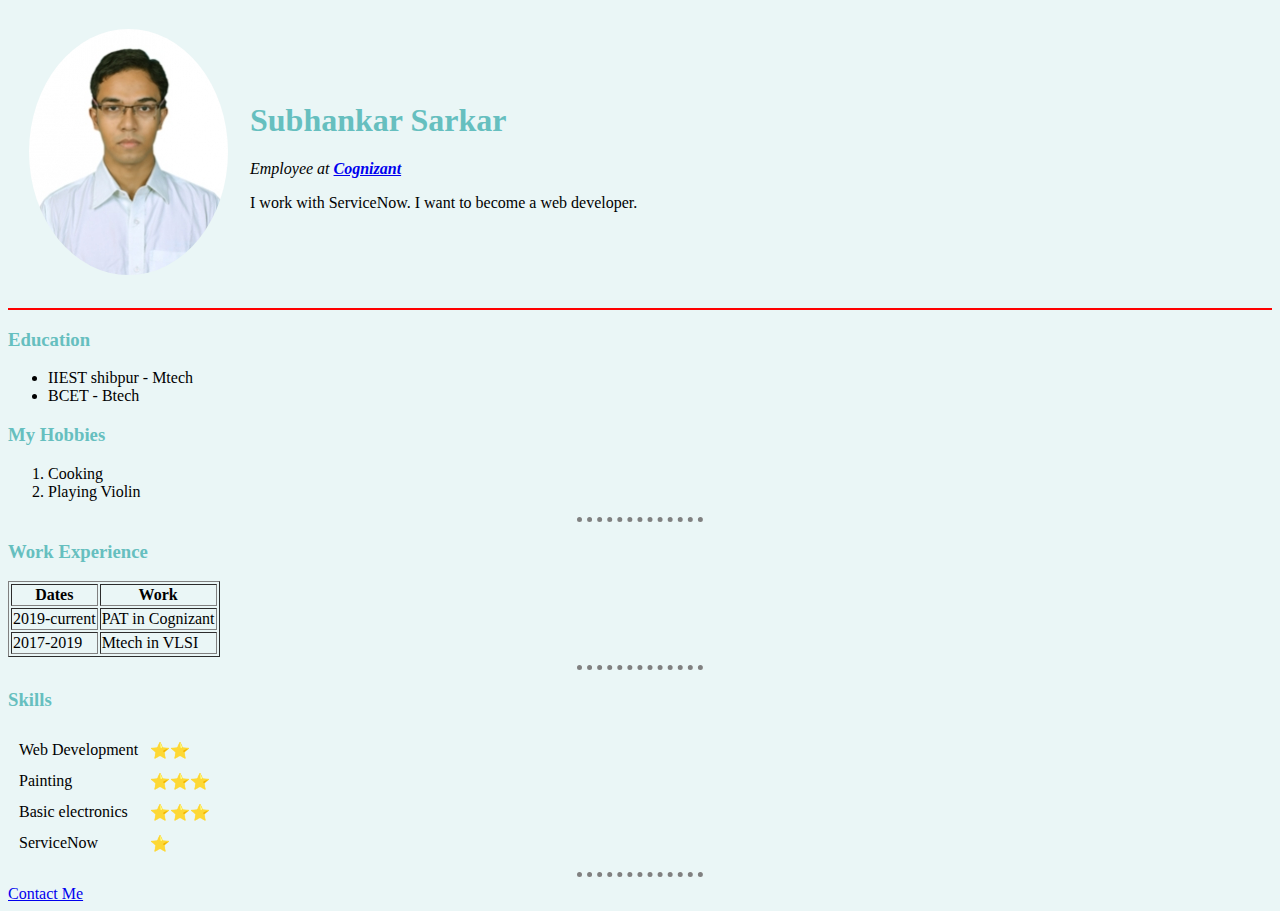
<file: index.html>
<!--THIS IS A COMMENT-->
<!DOCTYPE html>
<html lang="en" dir="ltr">

<head>
  <meta charset="utf-8">
  <title>Subhankar's Personal Site</title>
  <link rel="stylesheet" href="css/styles.css">
  <!-- <style>
  body {
    background-color: #EAF6F6;
  }
  hr {
    // background-color: white;
    // border-style: dotted none none;
    border-style: none;
    border-top: dotted;
    border-color: grey;
    border-width: 5px;
    height: 0px;
    width: 10%;
  }
  </style>-->
</head>

<body>
  <table cellspacing="20">
    <tr>
      <td><img class="circular" src="183830 (3).jpg" alt="Subhankar's profile image"></td>
      <td>
        <h1 class="hover">Subhankar Sarkar</h1>
        <p><em>Employee at <strong><a href="https://www.cognizant.com/">Cognizant</a></strong></em></p>
        <p>I work with ServiceNow. I want to become a web developer.</p>
      </td>
    </tr>
  </table>
  <hr id="strong">

  <h3>Education</h3>
  <ul>
    <li>IIEST shibpur - Mtech</li>
    <li>BCET - Btech</li>
  </ul>
  <h3>My Hobbies</h3>
  <ol>
    <li>Cooking</li>
    <li>Playing Violin</li>
  </ol>
  <hr>
  <h3>Work Experience</h3>

  <table border="1">
    <thead>
      <th>Dates</th>
      <th>Work</th>
    </thead>
    <tbody>
      <tr>
        <td>2019-current</td>
        <td>PAT in Cognizant</td>
      </tr>
      <tr>
        <td>2017-2019</td>
        <td>Mtech in VLSI</td>
      </tr>
    </tbody>
    <tfoot>

    </tfoot>
  </table>
  <hr>
  <h3>Skills</h3>
  <table cellspacing="10">
    <tr>
      <td>Web Development </td>
      <td>⭐⭐</td>
    </tr>
    <tr>
      <td>Painting </td>
      <td>⭐⭐⭐</td>
    </tr>
    <tr>
      <td>Basic electronics </td>
      <td>⭐⭐⭐</td>
    </tr>
    <tr>
      <td>ServiceNow </td>
      <td>⭐</td>
    </tr>
  </table>

  <hr>

  <a href="contact-me.html">Contact Me</a>

</body>

</html>
</file>
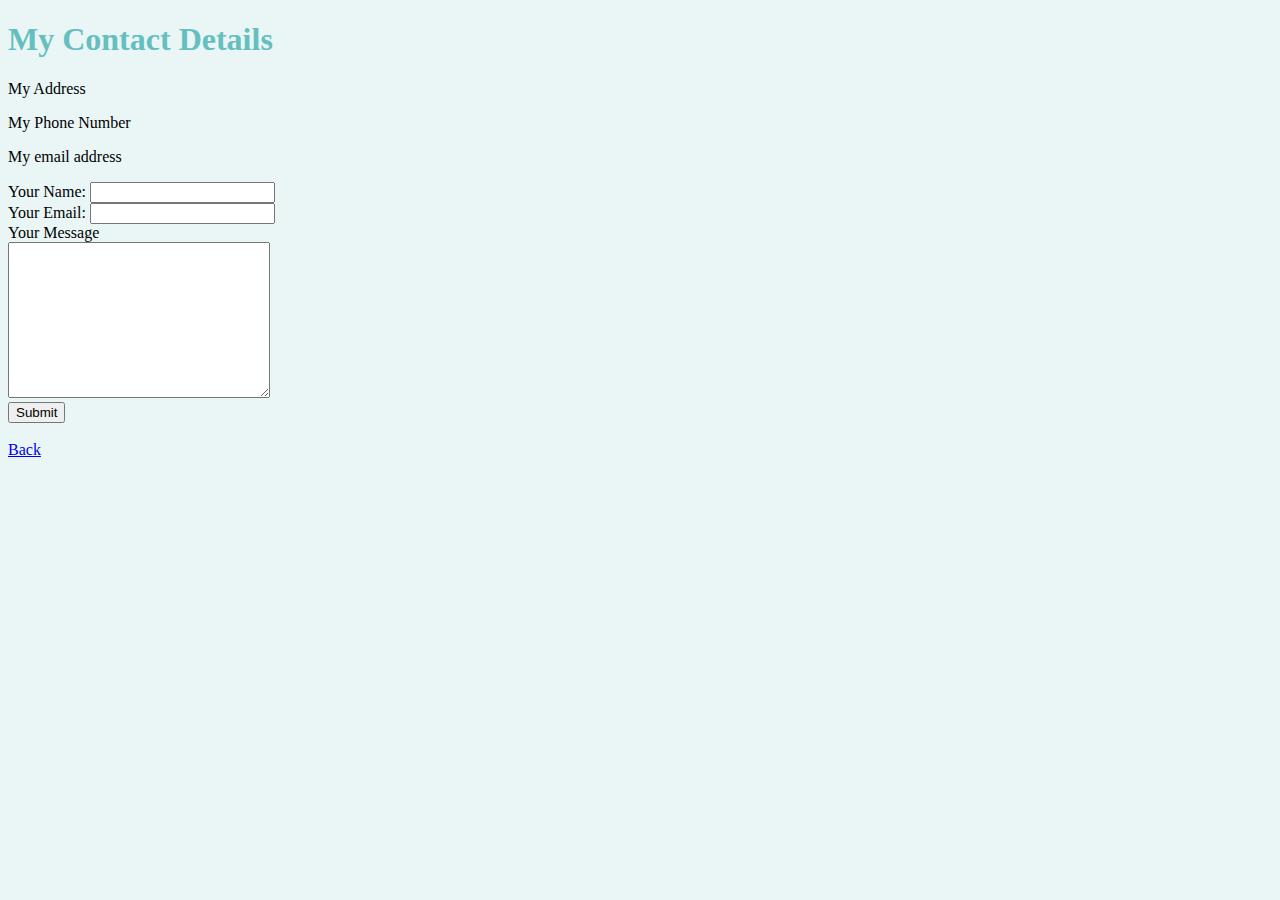
<file: contact-me.html>
<!DOCTYPE html>
<html lang="en" dir="ltr">
  <head>
    <meta charset="utf-8">
    <title>Contact Me</title>
    <link rel="stylesheet" href="css/styles.css">
  </head>
  <body>
    <h1>My Contact Details</h1>
    <p>My Address</p>
    <p>My Phone Number</p>
    <p>My email address</p>

    <form action="mailto:subhankarsarkar.93@gmail.com" method="post" enctype="text/plain" >
      <label for="">Your Name:</label>
      <input type="text" name="yourName" value=""><br>
      <label for="">Your Email:</label>
      <input type="email" name="yourEmail" value=""><br>
      <label>Your Message</label><br>
      <textarea name="yourMessage" rows="10" cols="30"></textarea><br>
      <input type="Submit" name=""><br><br>
      <a href="index.html">Back</a>
    </form>
  </body>
</html>
</file>
<file: css/styles.css>
body {
  background-color: #EAF6F6;
}
hr {
  /* background-color: white;*/
  /* border-style: dotted none none;*/
  border-style: none;
  border-top: dotted;
  border-color: grey;
  border-width: 5px;
  /*height: 0px;*/
  width: 10%;
}
h1 {
  color: #66BFBF;
}
h3 {
  color: #66BFBF;
}

.circular{
  border-radius: 50%;
}
#strong{
  background-color: white;
  border-style: solid none none;
  border-color: red;
  border-width: 2px;
  size: 1px;
  width: 100%;
}
h1.hover:hover{  /*pseudoclass*/
  color: red;
}
</file>
